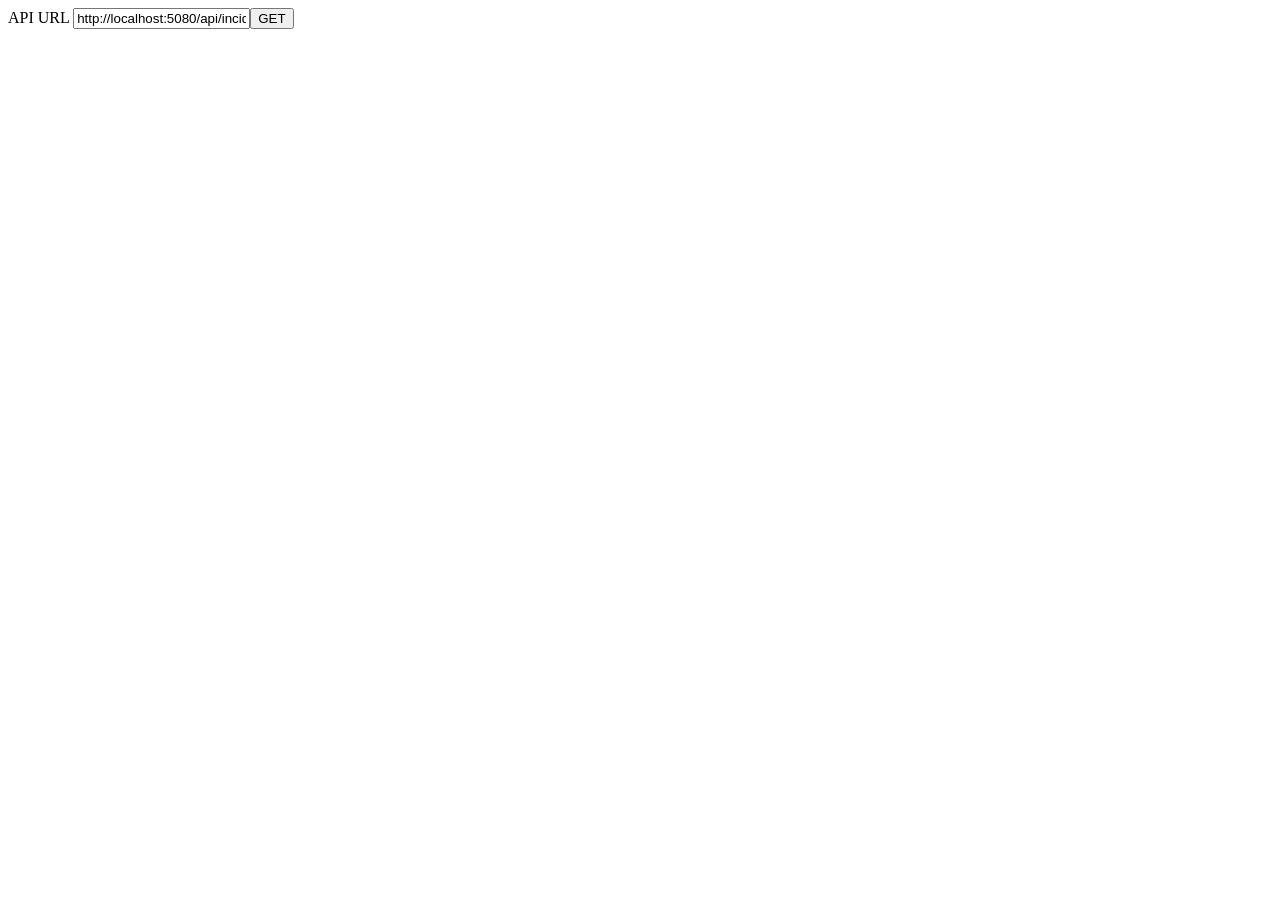
<file: demonstrations/cors-probe/index.html>
<!doctype html><html lang="uk"><meta charset="utf-8"><title>CORS probe</title>
<label>API URL <input id="url" value="http://localhost:5080/api/incidents"></label><button id="probe">GET</button><pre id="result"></pre>
<script src="probe.js" defer></script></html>
</file>
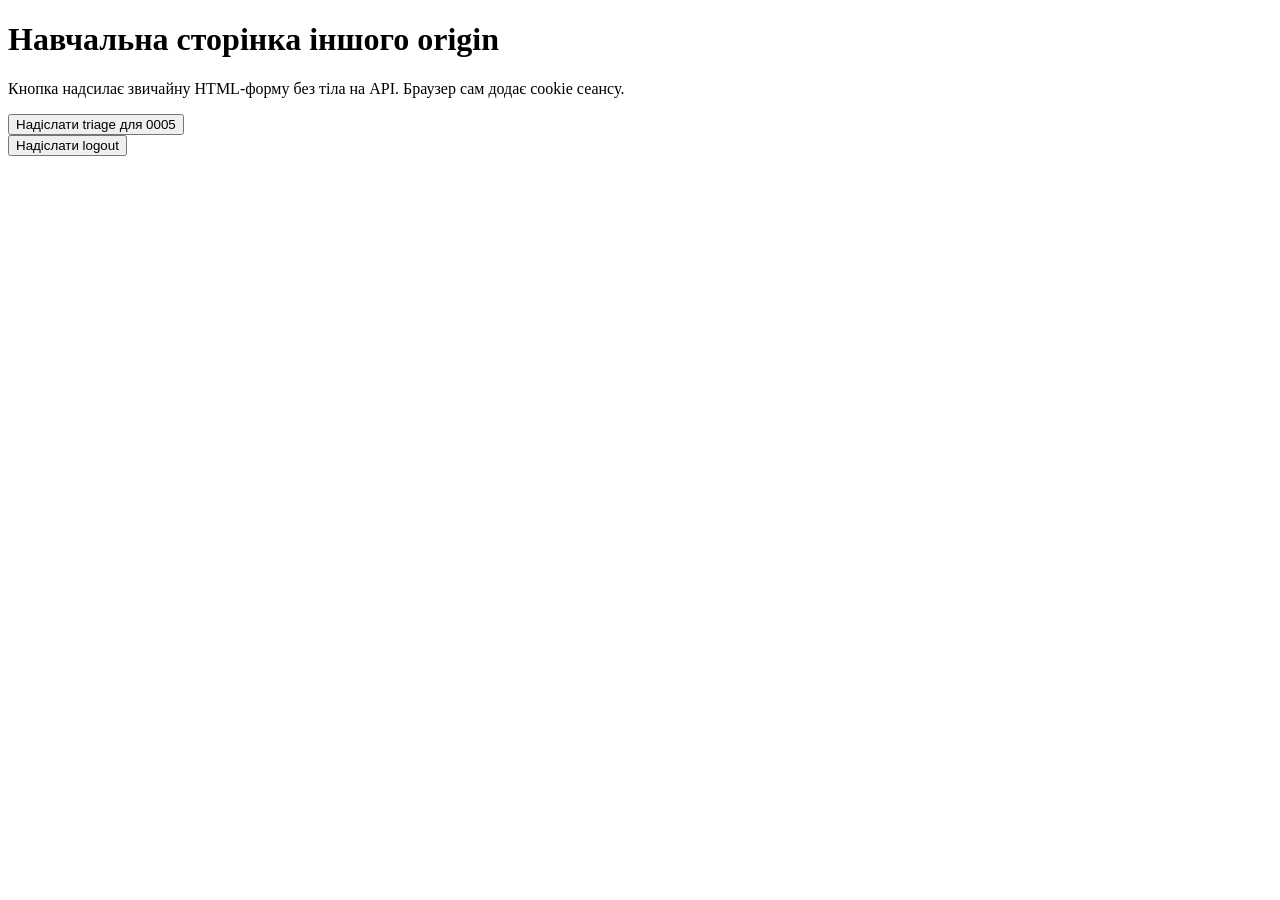
<file: demonstrations/csrf-probe/index.html>
<!doctype html><html lang="uk"><meta charset="utf-8"><title>CSRF probe</title>
<!-- ЛР 6 - навчальна сторінка іншого origin, лише localhost, лише seed-інцидент 0005 -->
<h1>Навчальна сторінка іншого origin</h1>
<p>Кнопка надсилає звичайну HTML-форму без тіла на API. Браузер сам додає cookie сеансу.</p>
<form id="triage" method="post" action="http://localhost:5080/api/incidents/20000000-0000-0000-0000-000000000005/triage" target="sink">
  <button>Надіслати triage для 0005</button>
</form>
<form id="logout" method="post" action="http://localhost:5080/api/auth/logout" target="sink">
  <button>Надіслати logout</button>
</form>
<iframe name="sink" title="sink" hidden></iframe>
</html>
</file>
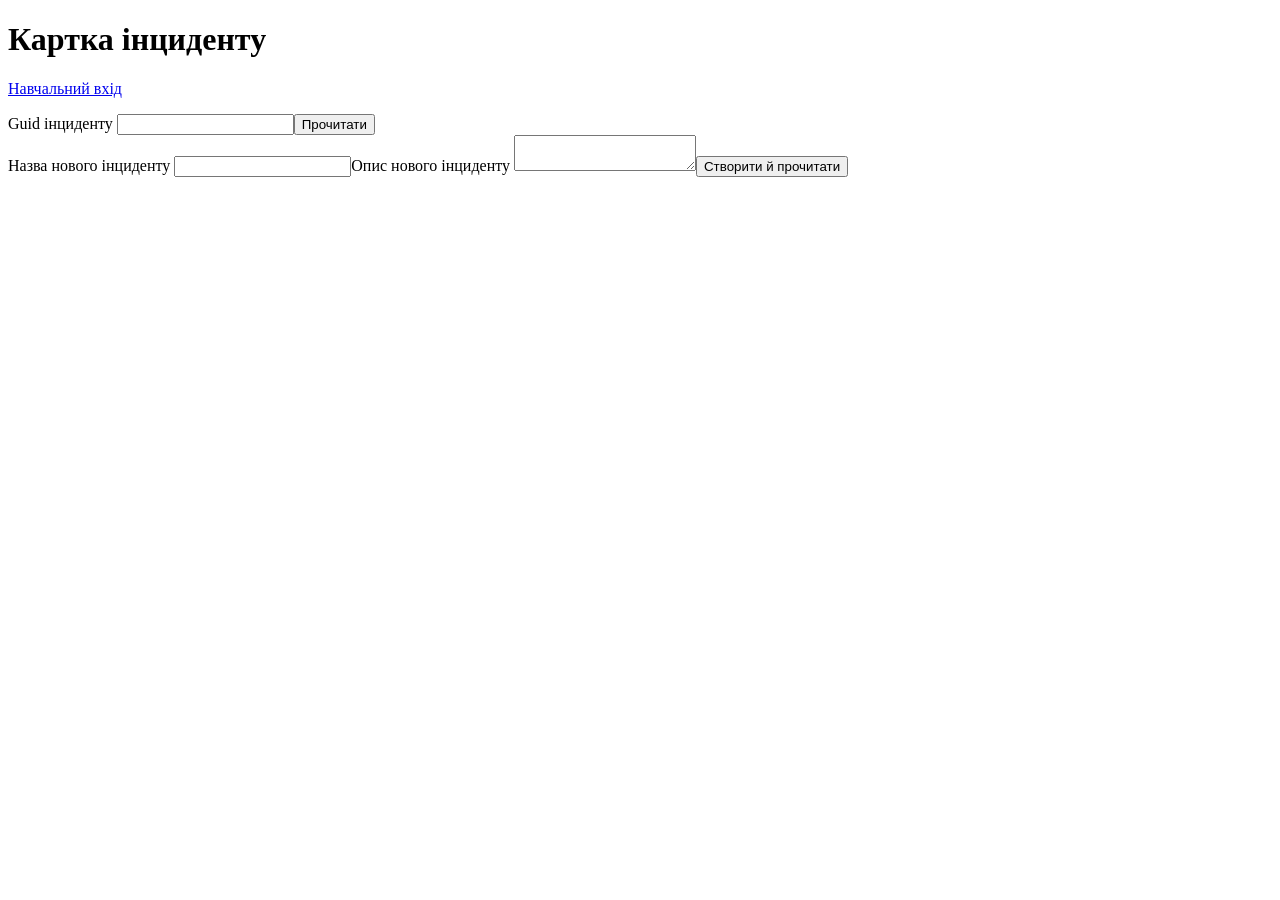
<file: src/SecureLab.Api/Client/browser-lab.html>
<!doctype html>
<html lang="uk"><meta charset="utf-8"><title>ЛР 05 — браузерний потік</title>
<h1>Картка інциденту</h1><p><a href="auth-lab.html">Навчальний вхід</a></p>
<label>Guid інциденту <input id="incident-id"></label><button id="load">Прочитати</button>
<form id="edit"><label>Назва нового інциденту <input name="title" required maxlength="160"></label><label>Опис нового інциденту <textarea name="description" required></textarea></label><button>Створити й прочитати</button></form>
<p id="status"></p><h2 id="title"></h2><div id="description"></div><div id="comments"></div>
<span id="lab05-marker-target" hidden aria-hidden="true"></span><script src="csrf.js" defer></script><script src="browser-lab.js" defer></script></html>
</file>
